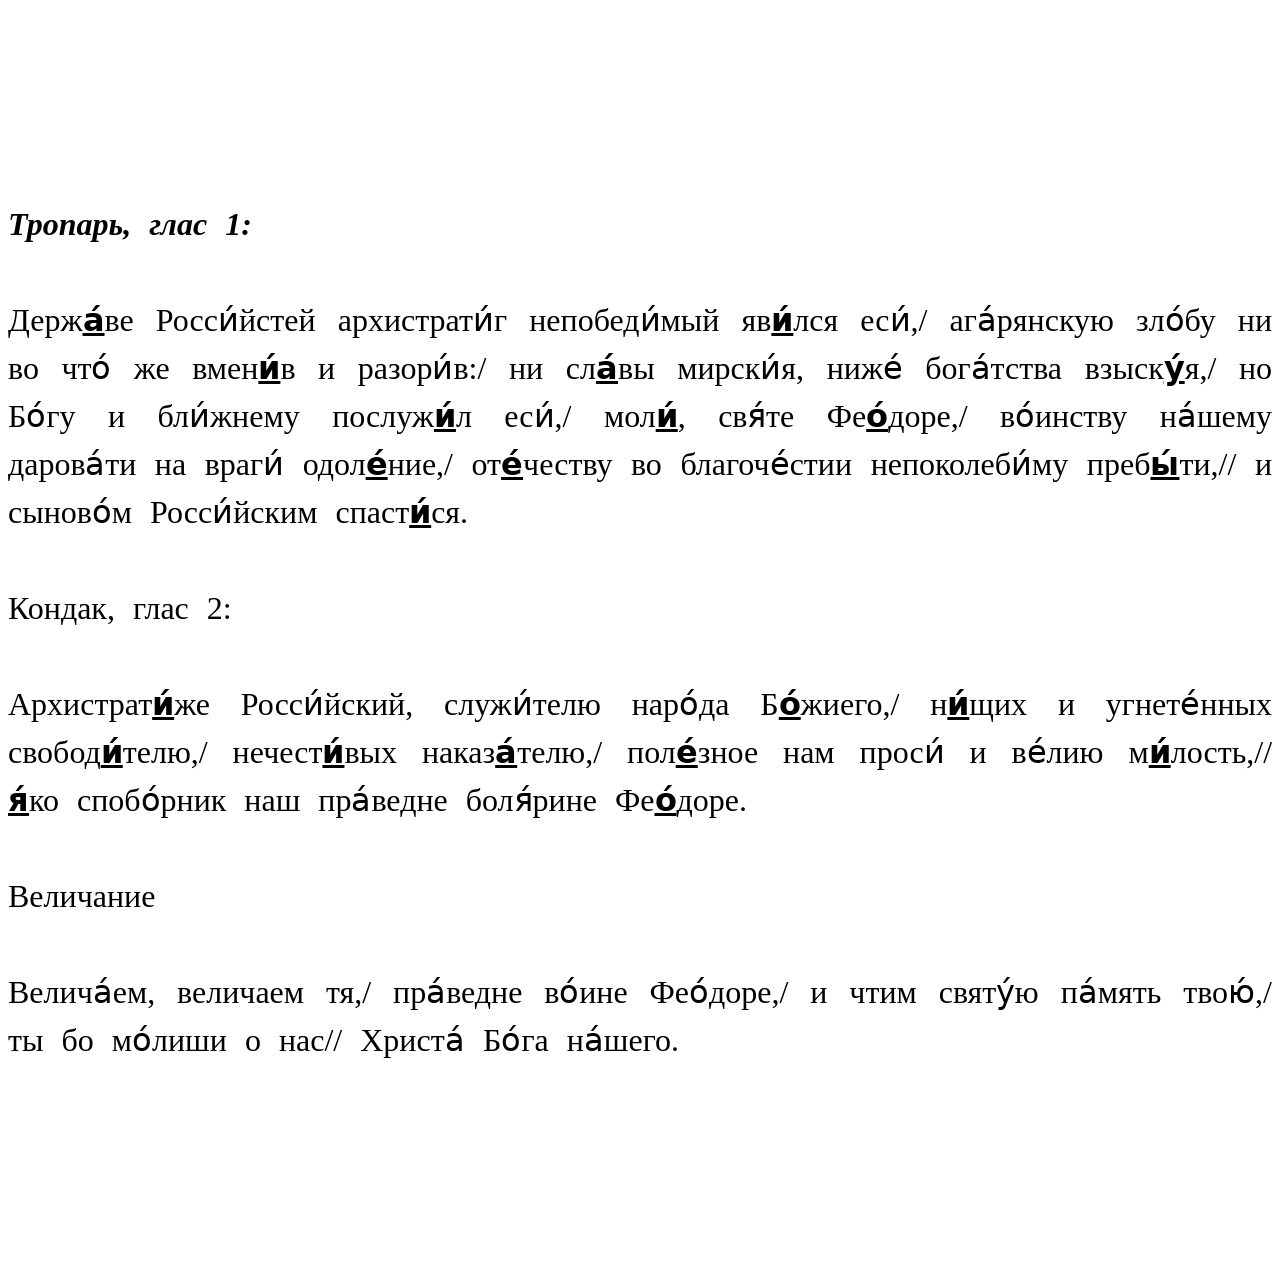
<file: feod.html>
<!DOCTYPE html>
<html>
 <meta charset="UTF-8">
  <head>
    <title>14/10</title>
  </head>
  <body>
    <div style="font-size:32px; line-height:48px; word-spacing:10px; text-align:justify">
<br><br><br><br>
<b><i>Тропарь, глас 1:</i></b>
<br><br>
Держ<b><u>а́</u></b>ве Росси́йстей архистрати́г непобеди́мый яв<b><u>и́</u></b>лся еси́,/ ага́рянскую зло́бу ни во что́ же вмен<b><u>и́</u></b>в и разори́в:/ ни сл<b><u>а́</u></b>вы мирски́я, ниже́ бога́тства взыск<b><u>у́</u></b>я,/ но Бо́гу и бли́жнему послуж<b><u>и́</u></b>л еси́,/ мол<b><u>и́</u></b>, свя́те Фе<b><u>о́</u></b>доре,/ во́инству на́шему дарова́ти на враги́ одол<b><u>е́</u></b>ние,/ от<b><u>е́</u></b>честву во благоче́стии непоколеби́му преб<b><u>ы́</u></b>ти,// и сыново́м Росси́йским спаст<b><u>и́</u></b>ся.
<br><br>
Кондак, глас 2:
<br><br>
Архистрат<b><u>и́</u></b>же Росси́йский, служи́телю наро́да Б<b><u>о́</u></b>жиего,/ н<b><u>и́</u></b>щих и угнете́нных свобод<b><u>и́</u></b>телю,/ нечест<b><u>и́</u></b>вых наказ<b><u>а́</u></b>телю,/ пол<b><u>е́</u></b>зное нам проси́ и ве́лию м<b><u>и́</u></b>лость,// <b><u>я́</u></b>ко спобо́рник наш пра́ведне боля́рине Фе<b><u>о́</u></b>доре.
<br><br>
Величание
<br><br>
Велича́ем, величаем тя,/ пра́ведне во́ине Фео́доре,/ и чтим святу́ю па́мять твою́,/ ты бо мо́лиши о нас// Христа́ Бо́га на́шего. 
<br><br><br><br>
<br>
</div>
</body>
</html>
</file>
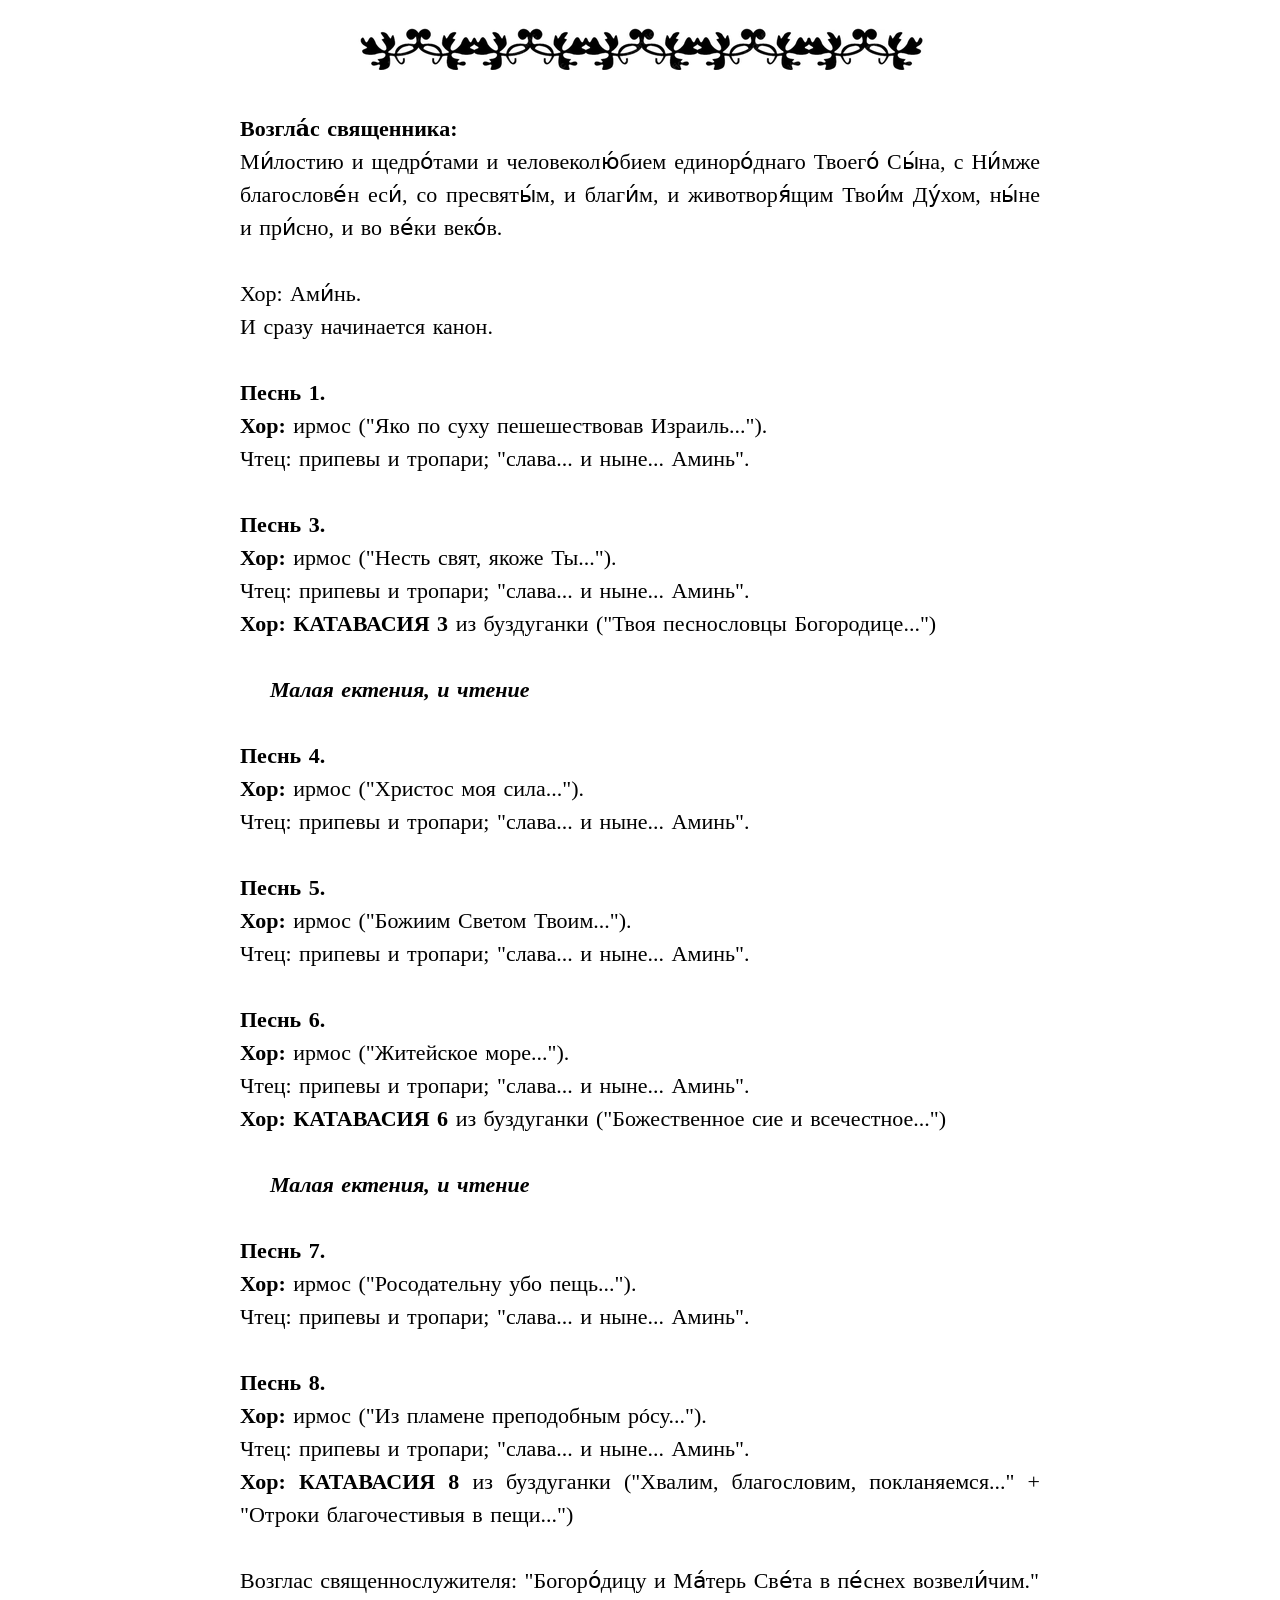
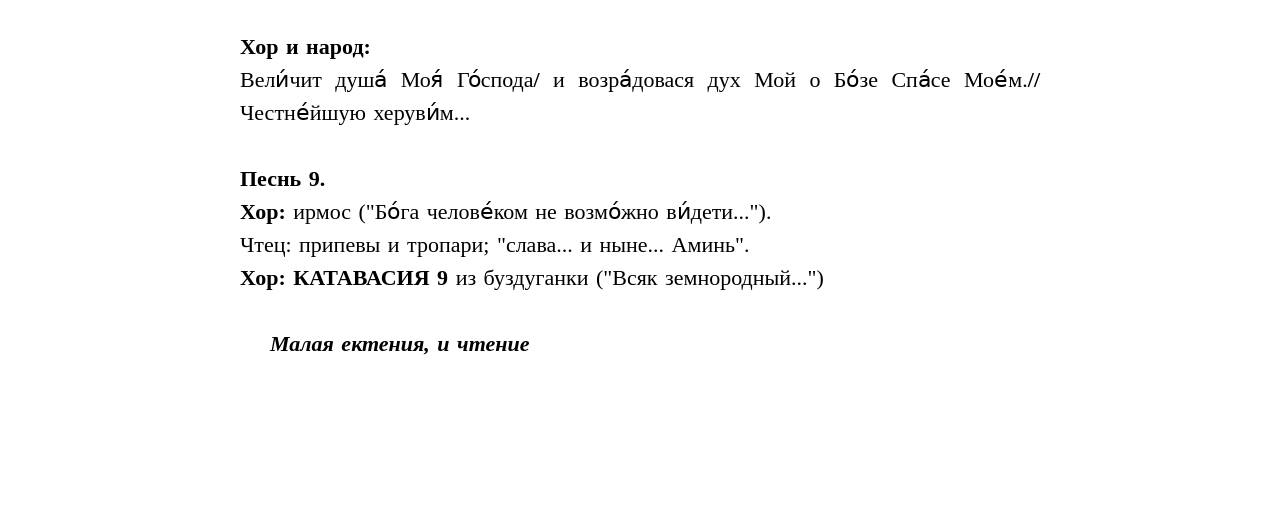
<file: kanon.html>
<!DOCTYPE html>
<html lang="ru">
<head>
    <meta charset="UTF-8">
    <meta name="viewport" content="width=device-width, initial-scale=1.0">
    <title>KANON</title>
<link rel="stylesheet" href="style-little.css">
</head>
<body>
    <center><img src='pattern.PNG' /></center>
<div class="chant-text">
<b>Возгла́с священника:</b>
Ми́лостию и щедро́тами и человеколю́бием единоро́днаго Твоего́ Сы́на, с Ни́мже благослове́н еси́, со пресвяты́м, и благи́м, и животворя́щим Твои́м Ду́хом, ны́не и при́сно, и во ве́ки веко́в.

Хор: Ами́нь.
И сразу начинается канон.

<b>Песнь 1.</b>
<b>Хор:</b> ирмос ("Яко по суху пешешествовав Израиль...").
Чтец: припевы и тропари; "слава... и ныне... Аминь".

<b>Песнь 3.</b>
<b>Хор:</b> ирмос ("Несть свят, якоже Ты...").
Чтец: припевы и тропари; "слава... и ныне... Аминь".
<b>Хор: КАТАВАСИЯ 3</b> из буздуганки ("Твоя песнословцы Богородице...")

    <b><i>Малая ектения, и чтение</i></b>

<b>Песнь 4.</b>
<b>Хор:</b> ирмос ("Христос моя сила...").
Чтец: припевы и тропари; "слава... и ныне... Аминь".

<b>Песнь 5.</b>
<b>Хор:</b> ирмос ("Божиим Светом Твоим...").
Чтец: припевы и тропари; "слава... и ныне... Аминь".

<b>Песнь 6.</b>
<b>Хор:</b> ирмос ("Житейское море...").
Чтец: припевы и тропари; "слава... и ныне... Аминь".
<b>Хор: КАТАВАСИЯ 6</b> из буздуганки ("Божественное сие и всечестное...")

    <b><i>Малая ектения, и чтение</i></b>

<b>Песнь 7.</b>
<b>Хор:</b> ирмос ("Росодательну убо пещь...").
Чтец: припевы и тропари; "слава... и ныне... Аминь".

<b>Песнь 8.</b>
<b>Хор:</b> ирмос ("Из пламене преподобным рóсу...").
Чтец: припевы и тропари; "слава... и ныне... Аминь".
<b>Хор: КАТАВАСИЯ 8</b> из буздуганки ("Хвалим, благословим, покланяемся..." + "Отроки благочестивыя в пещи...")

Возглас священнослужителя: "Богоро́дицу и Ма́терь Све́та в пе́снех возвели́чим."

<b>Хор и народ:</b>
Вели́чит душа́ Моя́ Го́спода<b>/</b> и возра́довася дух Мой о Бо́зе Спа́се Мое́м.<b>//</b> Честне́йшую херуви́м...

<b>Песнь 9.</b>
<b>Хор:</b> ирмос ("Бо́га челове́ком не возмо́жно ви́дети...").
Чтец: припевы и тропари; "слава... и ныне... Аминь".
<b>Хор: КАТАВАСИЯ 9</b> из буздуганки ("Всяк земнородный...")

    <b><i>Малая ектения, и чтение</i></b>



    
</div>
</body>
</html>
</file>
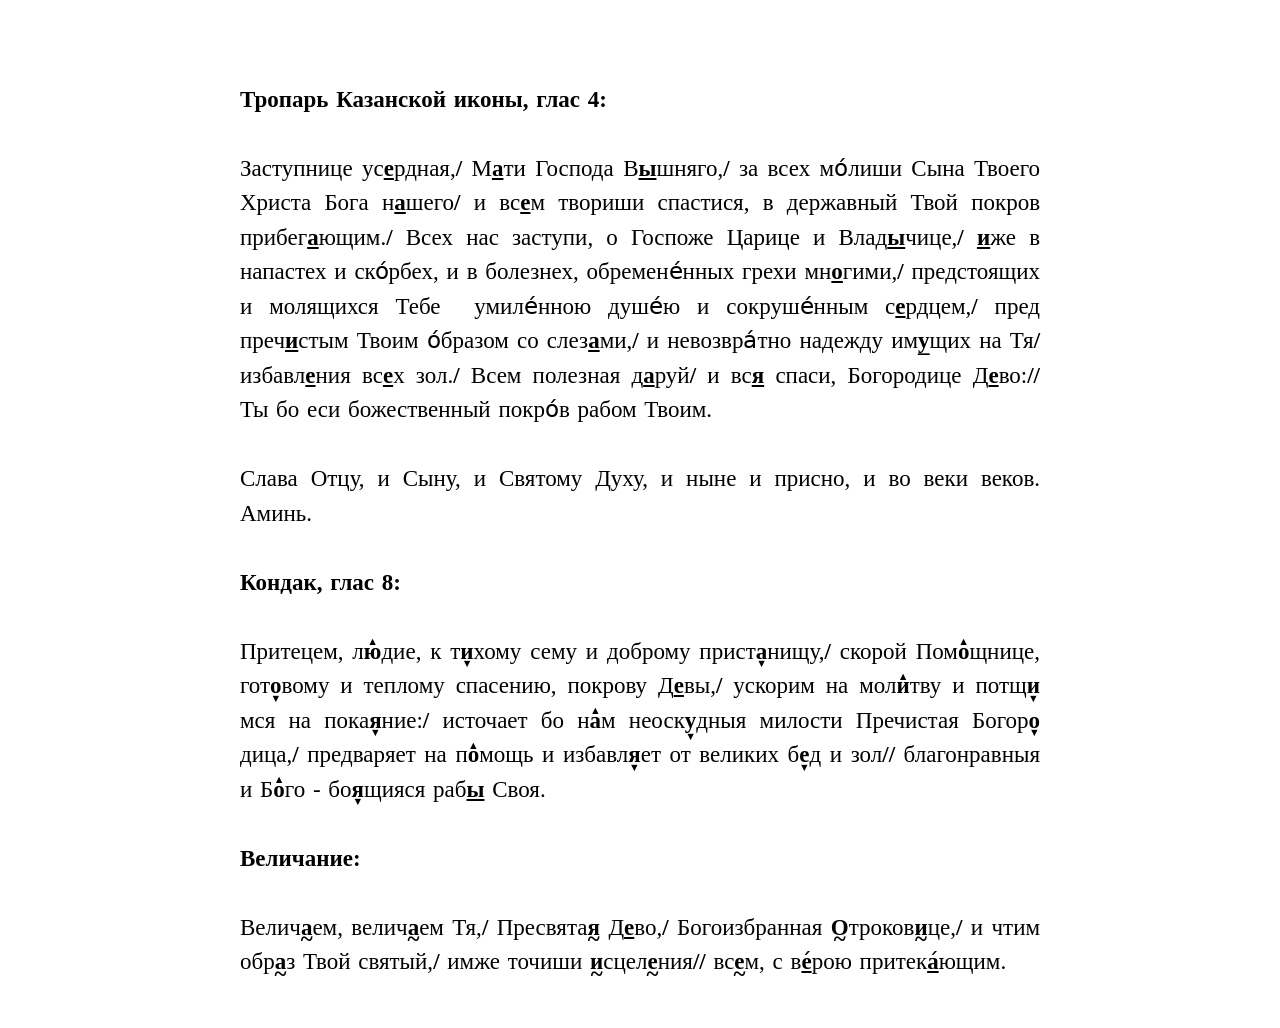
<file: kazan.html>
<!DOCTYPE html>
<html lang="ru">
<head>
    <meta charset="UTF-8">
    <meta name="viewport" content="width=device-width, initial-scale=1.0">
    <title>kazan</title>
<link rel="stylesheet" href="style.css">
</head>
<body>
<div class="chant-text">
<b>Тропарь Казанской иконы, глас 4:</b>

Заступнице ус<b><u>е</u></b>рдная,<b>/</b> М<b><u>а</u></b>ти Господа В<b><u>ы</u></b>шняго,<b>/</b> за всех мо́лиши Сына Твоего Христа Бога н<b><u>а</u></b>шего<b>/</b> и вс<b><u>е</u></b>м твориши спастися, в державный Твой покров прибег<b><u>а</u></b>ющим.<b>/</b> Всех нас заступи, о Госпоже Царице и Влад<b><u>ы</u></b>чице,<b>/</b> <b><u>и</u></b>же в напастех и ско́рбех, и в болезнех, обремене́нных грехи мн<b><u>о</u></b>гими,<b>/</b> предстоящих и молящихся Тебе  умиле́нною душе́ю и сокруше́нным с<b><u>е</u></b>рдцем,<b>/</b> пред преч<b><u>и</u></b>стым Твоим о́бразом со слез<b><u>а</u></b>ми,<b>/</b> и невозвра́тно надежду им<b><span class="uu">у</span></b>щих на Тя<b>/</b> избавл<b><u>е</u></b>ния вс<b><u>е</u></b>х зол.<b>/</b> Всем полезная д<b><u>а</u></b>руй<b>/</b> и вс<b><u>я</u></b> спаси, Богородице Д<b><u>е</u></b>во:<b>//</b> Ты бо еси божественный покро́в рабом Твоим.

Слава Отцу, и Сыну, и Святому Духу, и ныне и присно, и во веки веков. Аминь.

<b>Кондак, глас 8:</b>

Притецем, л<b><span class="glas8up">ю</span></b>дие, к т<b><span class="glas8down">и</span></b>хому сему и доброму прист<b><span class="glas8down">а</span></b>нищу,<b>/</b> скорой Пом<b><span class="glas8up">о</span></b>щнице, гот<b><span class="glas8down">о</span></b>вому и теплому спасению, покрову Д<b><u>е</u></b>вы,<b>/</b> ускорим на мол<b><span class="glas8up">и</span></b>тву и потщ<b><span class="glas8down">и</span></b>мся на пока<b><span class="glas8down">я</span></b>ние:<b>/</b> источает бо н<b><span class="glas8up">а</span></b>м неоск<b><span class="glas8downu">у</span></b>дныя милости Пречистая Богор<b><span class="glas8down">о</span></b>дица,<b>/</b> предваряет на п<b><span class="glas8up">о</span></b>мощь и избавл<b><span class="glas8down">я</span></b>ет от великих б<b><span class="glas8down">е</span></b>д и зол<b>//</b> благонравныя и Б<b><span class="glas8up">о</span></b>го - бо<b><span class="glas8down">я</span></b>щияся раб<b><u>ы</u></b> Своя.

<b>Величание:</b>

Велич<b><span class="sing-wavy">а</span></b>ем, велич<b><span class="sing-wavy">а</span></b>ем Тя,<b>/</b> Пресвята<b><span class="sing-wavy">я</span></b> Д<b><u>е</u></b>во,<b>/</b> Богоизбранная <b><span class="sing-wavy">О</span></b>троков<b><span class="sing-wavy">и</span></b>це,<b>/</b> и чтим обр<b><span class="sing-wavy">а</span></b>з Твой святый,<b>/</b> имже точиши <b><span class="sing-wavy">и</span></b>сцел<b><span class="sing-wavy">е</span></b>ния<b>//</b> вс<b><span class="sing-wavy">е</span></b>м, с в<b><u>е</u></b>́рою притек<b><u>а</u></b>́ющим.</div>
</body>
</html>
</file>
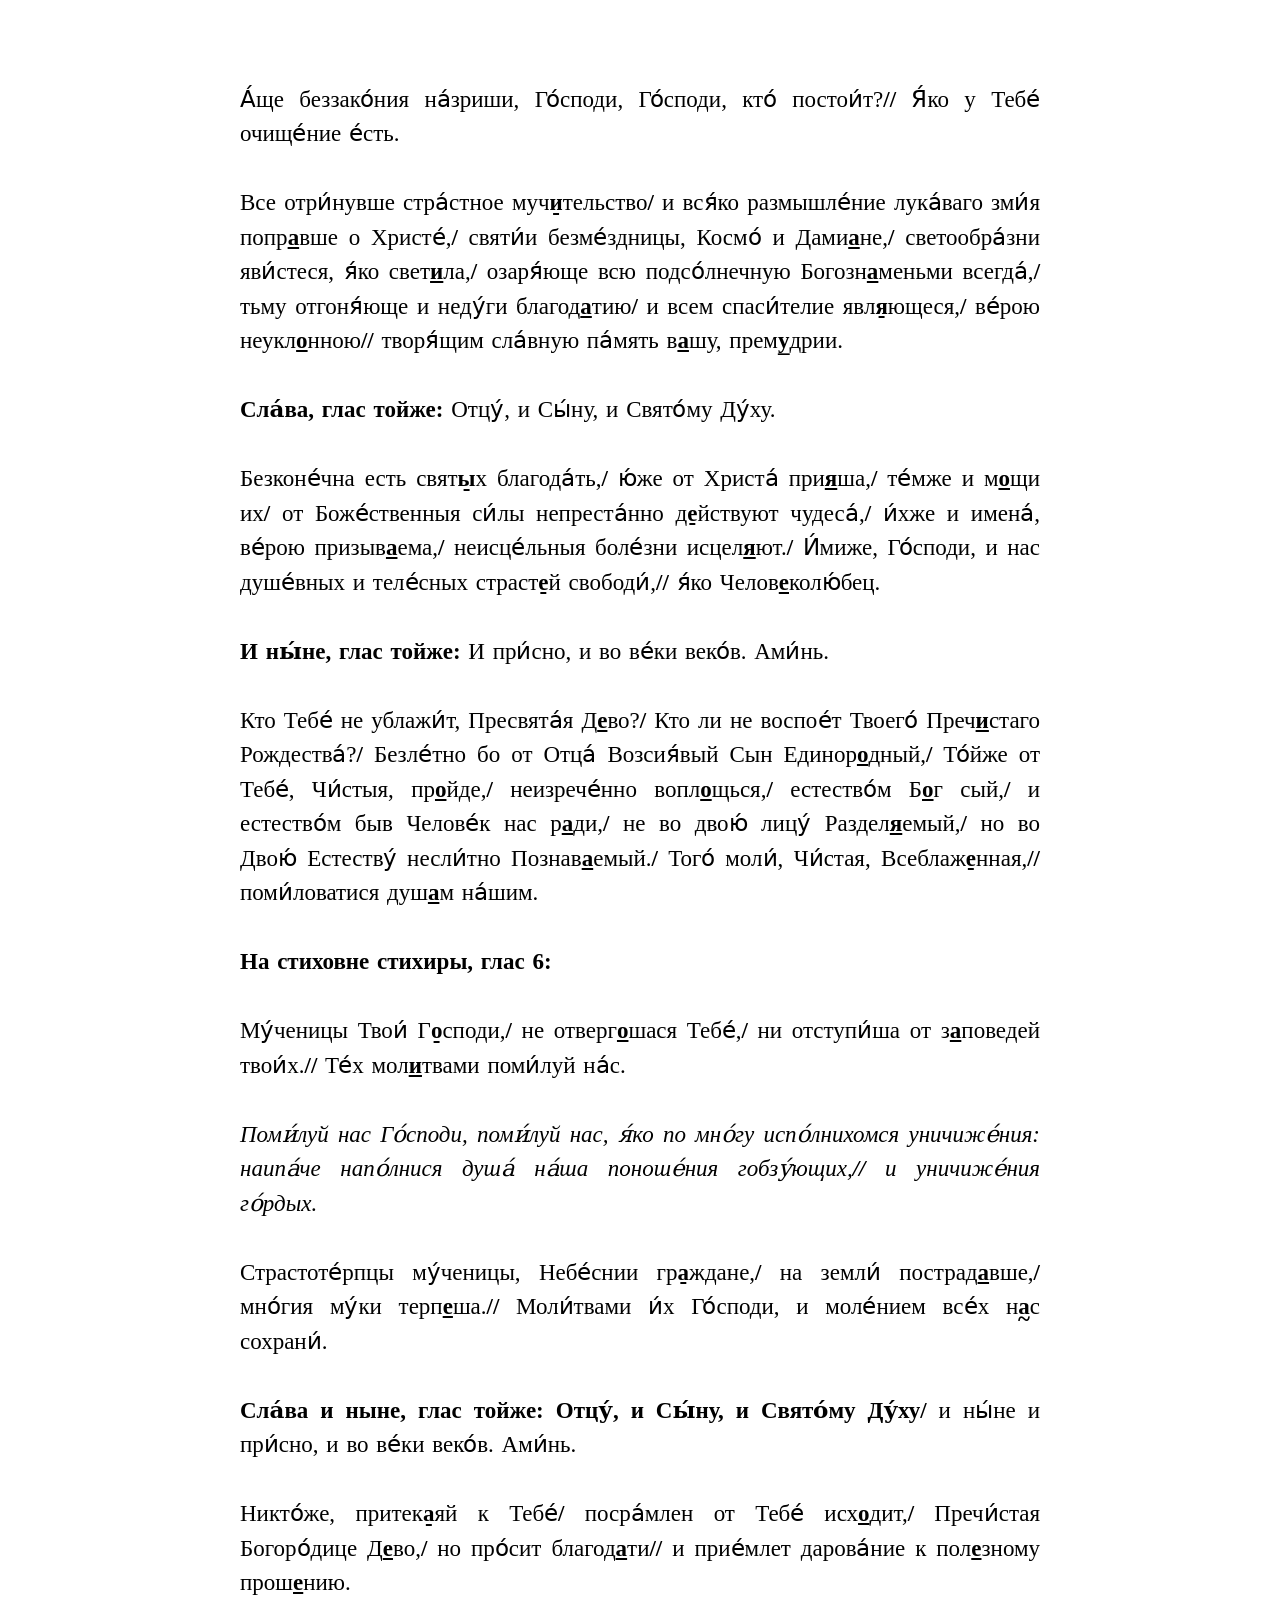
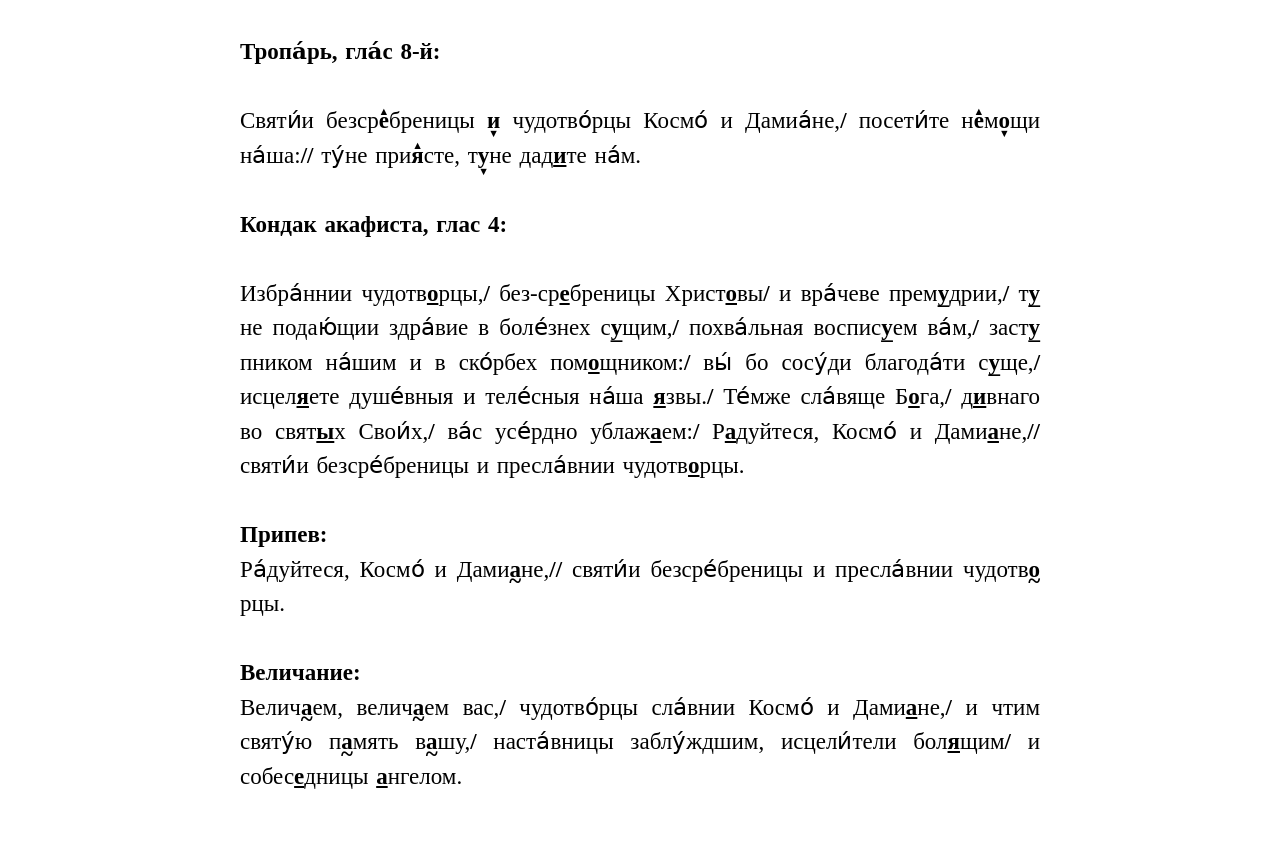
<file: kd.html>
<!DOCTYPE html>
<html lang="ru">
<head>
    <meta charset="UTF-8">
    <meta name="viewport" content="width=device-width, initial-scale=1.0">
    <title>KD</title>
<link rel="stylesheet" href="style.css">
</head>
<body>
<div class="chant-text">
А́ще беззако́ния на́зриши, Го́споди, Го́споди, кто́ постои́т?<b>//</b> Я́ко у Тебе́ очище́ние е́сть.

Все отри́нувше стра́стное муч<b><span class="gl6">и</span></b>тельство<b>/</b> и вся́ко размышле́ние лука́ваго зми́я попр<b><u>а</u></b>вше о Христе́,<b>/</b> святи́и безме́здницы, Космо́ и Дами<b><u>а</u></b>не,<b>/</b> светообра́зни яви́стеся, я́ко свет<b><u>и</u></b>ла,<b>/</b> озаря́юще всю подсо́лнечную Богозн<b><u>а</u></b>меньми всегда́,<b>/</b> тьму отгоня́юще и неду́ги благод<b><u>а</u></b>тию<b>/</b> и всем спаси́телие явл<b><span class="gl6">я</span></b>ющеся,<b>/</b> ве́рою неукл<b><u>о</u></b>нною<b>//</b> творя́щим сла́вную па́мять в<b><u>а</u></b>шу, прем<b><span class="uu">у</span></b>дрии.

<b>Сла́ва, глас тойже:</b> Отцу́, и Сы́ну, и Свято́му Ду́ху.

Безконе́чна есть свят<b><span class="gl6">ы</span></b>х благода́ть,<b>/</b> ю́же от Христа́ при<b><u>я</u></b>ша,<b>/</b> те́мже и м<b><u>о</u></b>щи их<b>/</b> от Боже́ственныя си́лы непреста́нно д<b><span class="gl6">е</span></b>йствуют чудеса́,<b>/</b> и́хже и имена́, ве́рою призыв<b><u>а</u></b>ема,<b>/</b> неисце́льныя боле́зни исцел<b><u>я</u></b>ют.<b>/</b> И́миже, Го́споди, и нас душе́вных и теле́сных страст<b><span class="gl6">е</span></b>й свободи́,<b>//</b> я́ко Челов<b><u>е</u></b>колю́бец.

<b>И ны́не, глас тойже:</b> И при́сно, и во ве́ки веко́в. Ами́нь.

Кто Тебе́ не ублажи́т, Пресвята́я Д<b><u>е</u></b>во?<b>/</b> Кто ли не воспое́т Твоего́ Преч<b><u>и</u></b>стаго Рождества́?<b>/</b> Безле́тно бо от Отца́ Возсия́вый Сын Единор<b><u>о</u></b>дный,<b>/</b> То́йже от Тебе́, Чи́стыя, пр<b><u>о</u></b>йде,<b>/</b> неизрече́нно вопл<b><u>о</u></b>щься,<b>/</b> естество́м Б<b><u>о</u></b>г сый,<b>/</b> и естество́м быв Челове́к нас р<b><u>а</u></b>ди,<b>/</b> не во двою́ лицу́ Раздел<b><u>я</u></b>емый,<b>/</b> но во Двою́ Естеству́ несли́тно Познав<b><u>а</u></b>емый.<b>/</b> Того́ моли́, Чи́стая, Всеблаж<b><span class="gl6">е</span></b>нная,<b>//</b> поми́ловатися душ<b><u>а</u></b>м на́шим.

<b>На стиховне стихиры, глас 6:</b>

Му́ченицы Твои́ Г<b><span class="gl6">о</span></b>споди,<b>/</b> не отверг<b><u>о</u></b>шася Тебе́,<b>/</b> ни отступи́ша от з<b><u>а</u></b>поведей твои́х.<b>//</b> Те́х мол<b><u>и</u></b>твами поми́луй на́с.

<i>Поми́луй нас Го́споди, поми́луй нас, я́ко по мно́гу испо́лнихомся уничиже́ния: наипа́че напо́лнися душа́ на́ша поноше́ния гобзу́ющих,<b>//</b> и уничиже́ния го́рдых.</i>

Страстоте́рпцы му́ченицы, Небе́снии гр<b><span class="gl6">а</span></b>ждане,<b>/</b> на земли́ пострад<b><u>а</u></b>вше,<b>/</b> мно́гия му́ки терп<b><u>е</u></b>ша.<b>//</b> Моли́твами и́х Го́споди, и моле́нием все́х н<b><span class="sing-wavy">а</span></b>с сохрани́.

<b>Сла́ва и ныне, глас тойже: Отцу́, и Сы́ну, и Свято́му Ду́ху</b><b>/</b> и ны́не и при́сно, и во ве́ки веко́в. Ами́нь.

Никто́же, притек<b><span class="gl6">а</span></b>яй к Тебе́<b>/</b> посра́млен от Тебе́ исх<b><u>о</u></b>дит,<b>/</b> Пречи́стая Богоро́дице Д<b><u>е</u></b>во,<b>/</b> но про́сит благод<b><u>а</u></b>ти<b>//</b> и прие́млет дарова́ние к пол<b><u>е</u></b>зному прош<b><u>е</u></b>нию.

<b>Тропа́рь, гла́с 8‑й:</b>

Святи́и безср<b><span class="glas8up">е</span></b>бреницы <b><span class="glas8down">и</span></b> чудотво́рцы Космо́ и Дамиа́не,<b>/</b> посети́те н<b><span class="glas8up">е</span></b>м<b><span class="glas8down">о</span></b>щи на́ша:<b>//</b> ту́не при<b><span class="glas8up">я</span></b>сте, т<b><span class="glas8downu">у</span></b>не дад<b><u>и</u></b>те на́м.

<b>Кондак акафиста, глас 4:</b>

Избра́ннии чудотв<b><u>о</u></b>рцы,<b>/</b> без-ср<b><u>е</u></b>бреницы Христ<b><u>о</u></b>вы<b>/</b> и вра́чеве прем<b><span class="uu">у</span></b>дрии,<b>/</b> т<b><span class="uu">у</span></b>не подаю́щии здра́вие в боле́знех с<b><span class="uu">у</span></b>щим,<b>/</b> похва́льная воспис<b><span class="uu">у</span></b>ем ва́м,<b>/</b> заст<b><span class="uu">у</span></b>пником на́шим и в ско́рбех пом<b><u>о</u></b>щником:<b>/</b> вы́ бо сосу́ди благода́ти с<b><span class="uu">у</span></b>ще,<b>/</b> исцел<b><u>я</u></b>ете душе́вныя и теле́сныя на́ша <b><u>я</u></b>звы.<b>/</b> Те́мже сла́вяще Б<b><u>о</u></b>га,<b>/</b> д<b><u>и</u></b>внаго во свят<b><u>ы</u></b>х Свои́х,<b>/</b> ва́с усе́рдно ублаж<b><u>а</u></b>ем:<b>/</b> Р<b><u>а</u></b>дуйтеся, Космо́ и Дами<b><u>а</u></b>не,<b>//</b> святи́и безсре́бреницы и пресла́внии чудотв<b><u>о</u></b>рцы.

<b>Припев:</b>
Ра́дуйтеся, Космо́ и Дами<b><span class="sing-wavy">а</span></b>не,<b>//</b> святи́и безсре́бреницы и пресла́внии чудотв<b><span class="sing-wavy">о</span></b>рцы.

<b>Величание:</b>
Велич<b><span class="sing-wavy">а</span></b>ем, велич<b><span class="sing-wavy">а</span></b>ем вас,<b>/</b> чудотво́рцы сла́внии Космо́ и Дами<b><u>а</u></b>не,<b>/</b> и чтим святу́ю п<b><span class="sing-wavy">а</span></b>мять в<b><span class="sing-wavy">а</span></b>шу,<b>/</b> наста́вницы заблу́ждшим, исцели́тели бол<b><u>я</u></b>щим<b>/</b> и собес<b><u>е</u></b>дницы <b><u>а</u></b>нгелом.</div>
</body>
</html>
</file>
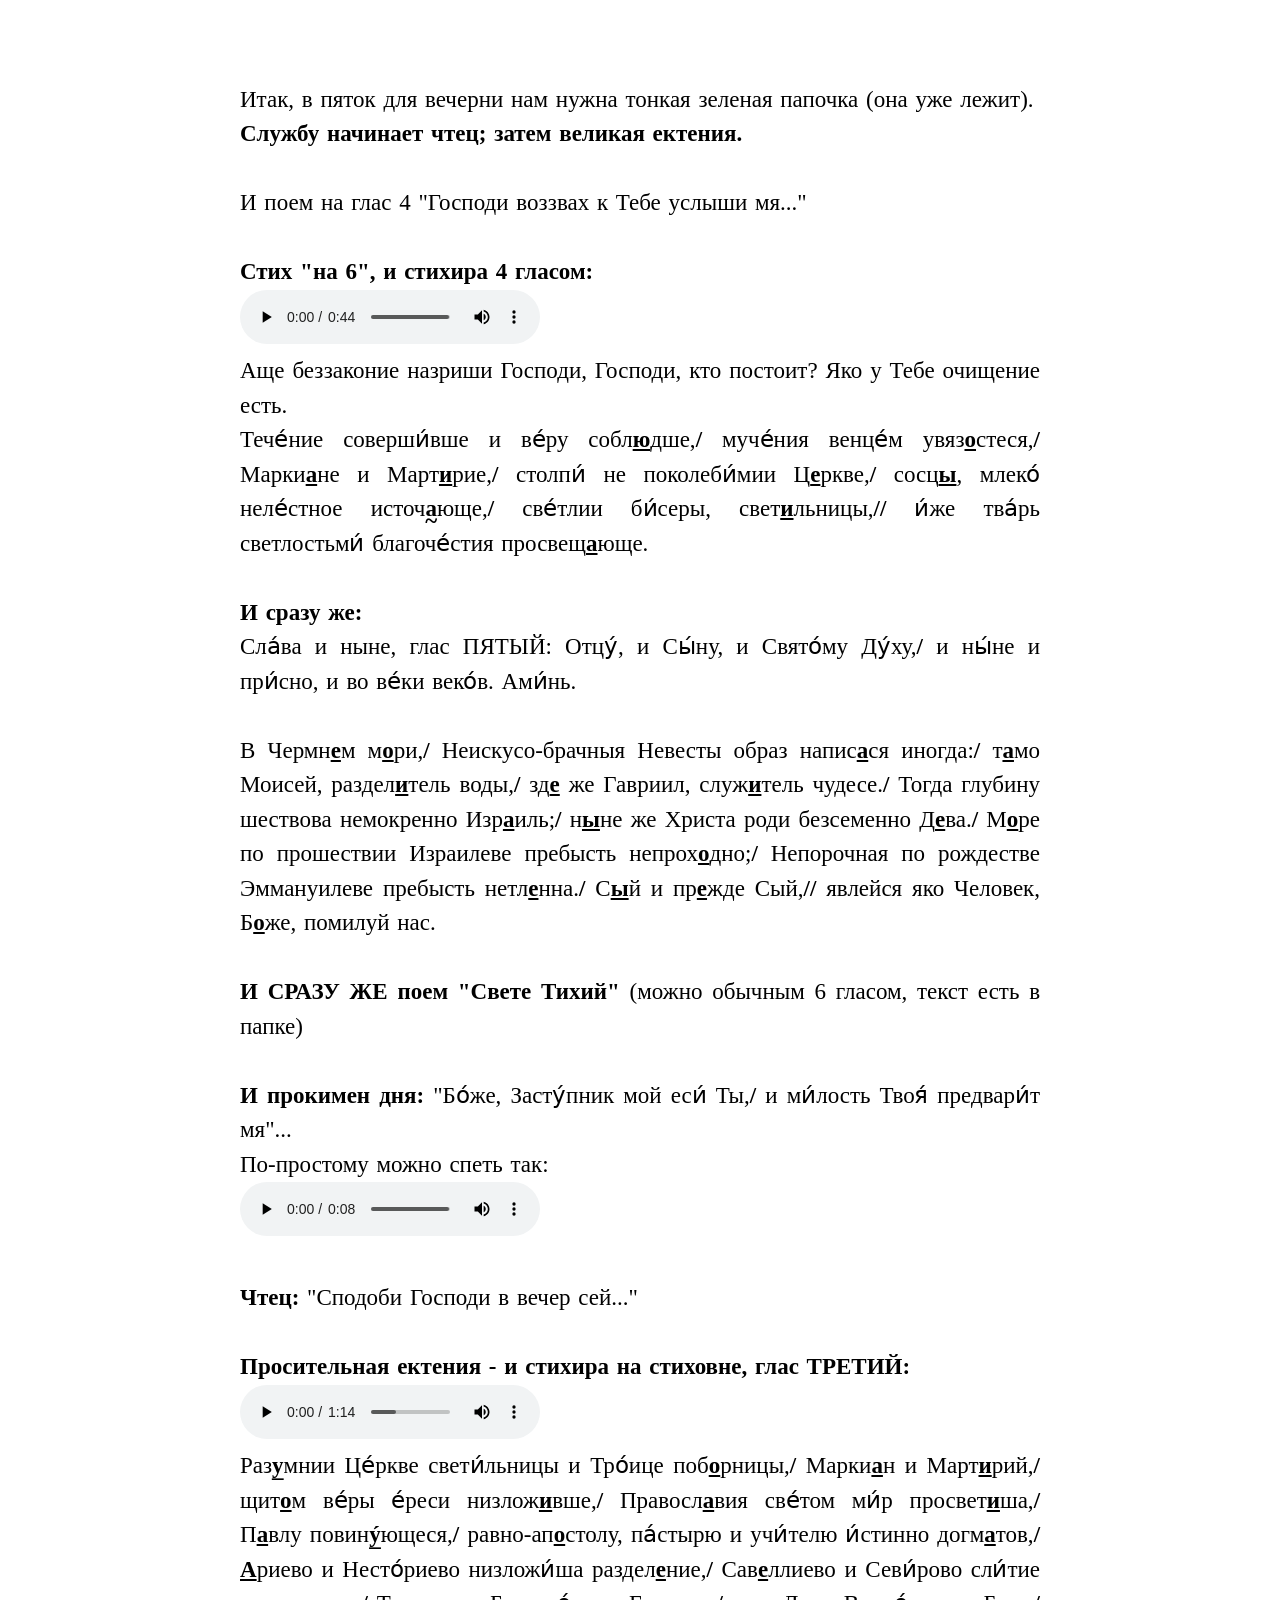
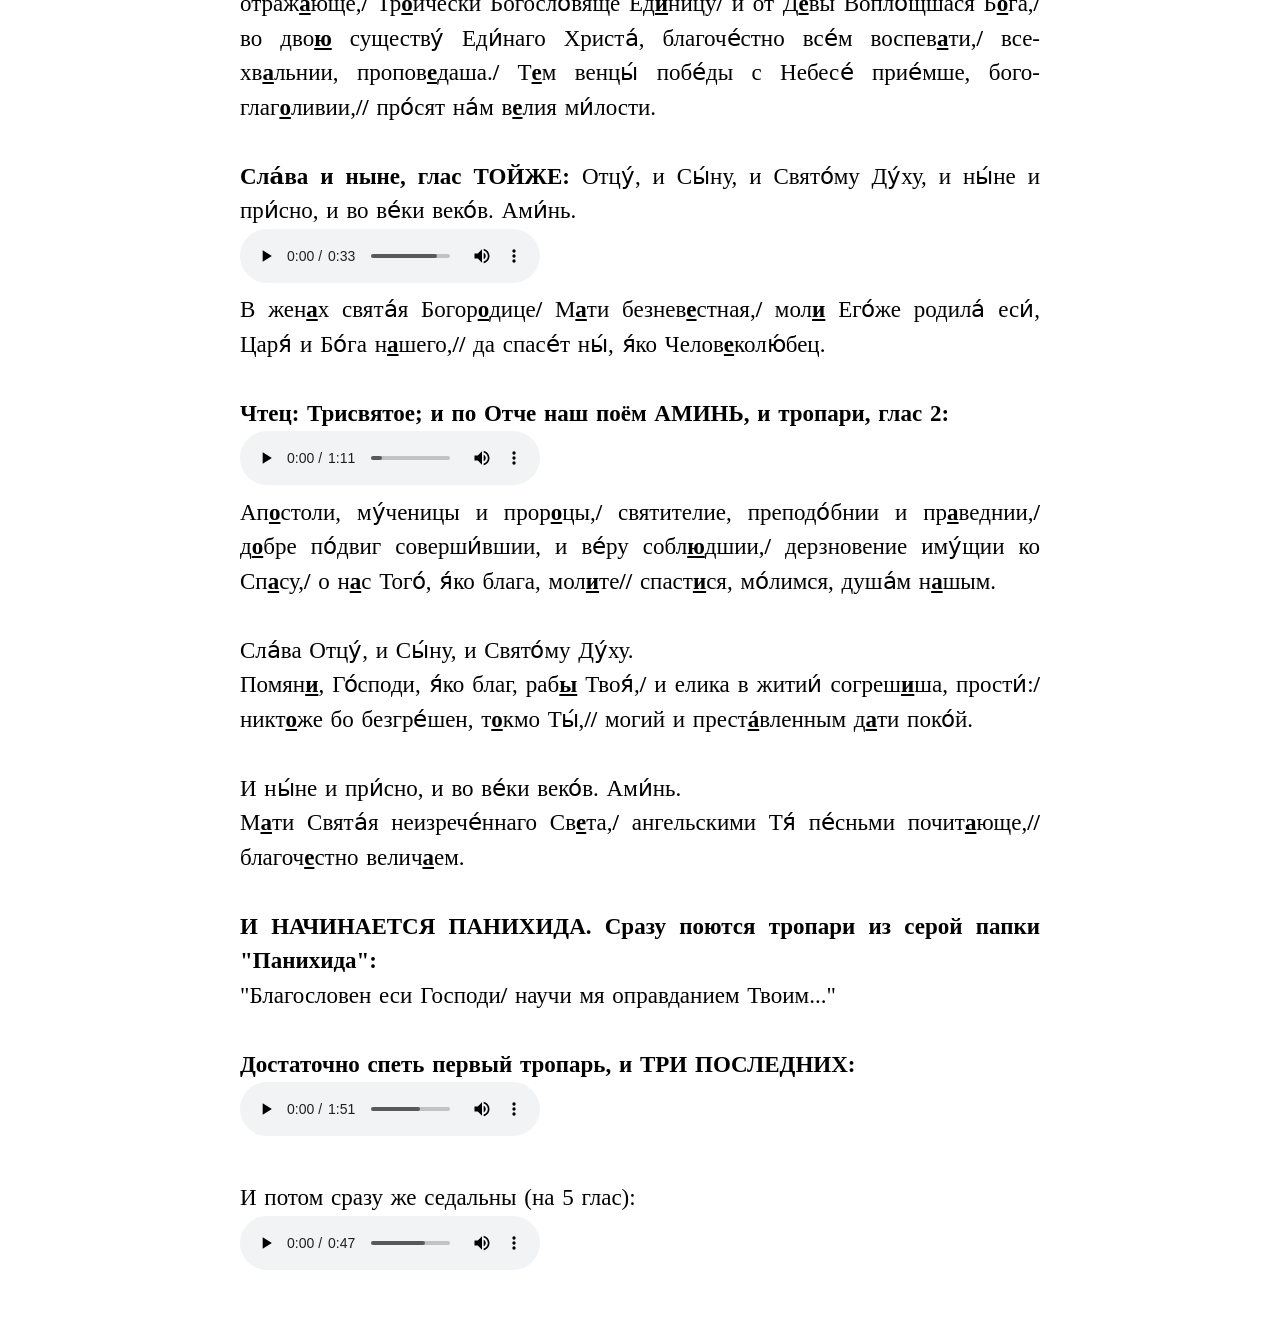
<file: sub.html>
<!DOCTYPE html>
<html lang="ru">
<head>
    <meta charset="UTF-8">
    <meta name="viewport" content="width=device-width, initial-scale=1.0">
    <title>rod.subbota</title>
<link rel="stylesheet" href="style.css">
</head>
<body>
<div class="chant-text">
Итак, в пяток для вечерни нам нужна тонкая зеленая папочка (она уже лежит).
<b>Службу начинает чтец; затем великая ектения.</b>

И поем на глас 4 "Господи воззвах к Тебе услыши мя..."

<b>Стих "на 6", и стихира 4 гласом:</b>
<audio controls>
<source src="mp3/g.v.MP3" type="audio/mpeg">
Ваш браузер не поддерживает встроенное аудио.
</audio>
Аще беззаконие назриши Господи, Господи, кто постоит? Яко у Тебе очищение есть.
Тече́ние соверши́вше и ве́ру собл<b><u>ю</u></b>дше,<b>/</b> муче́ния венце́м увяз<b><u>о</u></b>стеся,<b>/</b> Марки<b><u>а</u></b>не и Март<b><u>и</u></b>рие,<b>/</b> столпи́ не поколеби́мии Ц<b><u>е</u></b>ркве,<b>/</b> сосц<b><u>ы</u></b>, млеко́ неле́стное источ<b><span class="sing-wavy">а</span></b>юще,<b>/</b> све́тлии би́серы, свет<b><u>и</u></b>льницы,<b>//</b> и́же тва́рь светлостьми́ благоче́стия просвещ<b><u>а</u></b>юще.

<b>И сразу же:</b>
Сла́ва и ныне, глас ПЯТЫЙ: Отцу́, и Сы́ну, и Свято́му Ду́ху,<b>/</b> и ны́не и при́сно, и во ве́ки веко́в. Ами́нь.

В Чермн<b><u>е</u></b>м м<b><u>о</u></b>ри,<b>/</b> Неискусо-брачныя Невесты образ напис<b><u>а</u></b>ся иногда:<b>/</b> т<b><u>а</u></b>мо Моисей, раздел<b><u>и</u></b>тель воды,<b>/</b> зд<b><u>е</u></b> же Гавриил, служ<b><u>и</u></b>тель чудесе.<b>/</b> Тогда глубину шествова немокренно Изр<b><u>а</u></b>иль;<b>/</b> н<b><u>ы</u></b>не же Христа роди безсеменно Д<b><u>е</u></b>ва.<b>/</b> М<b><u>о</u></b>ре по прошествии Израилеве пребысть непрох<b><u>о</u></b>дно;<b>/</b> Непорочная по рождестве Эммануилеве пребысть нетл<b><u>е</u></b>нна.<b>/</b> С<b><u>ы</u></b>й и пр<b><u>е</u></b>жде Сый,<b>//</b> явлейся яко Человек, Б<b><u>о</u></b>же, помилуй нас.

<b>И СРАЗУ ЖЕ поем "Свете Тихий"</b> (можно обычным 6 гласом, текст есть в папке)

<b>И прокимен дня:</b> "Бо́же, Засту́пник мой еси́ Ты,<b>/</b> и ми́лость Твоя́ предвари́т мя"...
По-простому можно спеть так:
<audio controls>
<source src="mp3/prokimen.MP3" type="audio/mpeg">
Ваш браузер не поддерживает встроенное аудио.
</audio>

<b>Чтец:</b> "Сподоби Господи в вечер сей..."

<b>Просительная ектения - и стихира на стиховне, глас ТРЕТИЙ:</b>
<audio controls>
<source src="mp3/stixovna.MP3" type="audio/mpeg">
Ваш браузер не поддерживает встроенное аудио.
</audio>
Раз<b><span class="uu">у</span></b>мнии Це́ркве свети́льницы и Тро́ице поб<b><u>о</u></b>рницы,<b>/</b> Марки<b><u>а</u></b>н и Март<b><u>и</u></b>рий,<b>/</b> щит<b><u>о</u></b>м ве́ры е́реси низлож<b><u>и</u></b>вше,<b>/</b> Правосл<b><u>а</u></b>вия све́том ми́р просвет<b><u>и</u></b>ша,<b>/</b> П<b><u>а</u></b>влу повин<b><span class="uu">ý</span></b>ющеся,<b>/</b> равно-ап<b><u>о</u></b>столу, па́стырю и учи́телю и́стинно догм<b><u>а</u></b>тов,<b>/</b> <b><u>А</u></b>риево и Несто́риево низложи́ша раздел<b><u>е</u></b>ние,<b>/</b> Сав<b><u>е</u></b>ллиево и Севи́рово сли́тие отраж<b><u>а</u></b>юще,<b>/</b> Тр<b><u>о</u></b>ически Богосло́вяще Ед<b><u>и</u></b>ницу<b>/</b> и от Д<b><u>е</u></b>вы Вопло́щшася Б<b><u>о</u></b>га,<b>/</b> во дво<b><u>ю</u></b> существу́ Еди́наго Христа́, благоче́стно все́м воспев<b><u>а</u></b>ти,<b>/</b> все-хв<b><u>а</u></b>льнии, пропов<b><u>е</u></b>даша.<b>/</b> Т<b><u>е</u></b>м венцы́ побе́ды с Небесе́ прие́мше, бого-глаг<b><u>о</u></b>ливии,<b>//</b> про́сят на́м в<b><u>е</u></b>лия ми́лости.

<b>Сла́ва и ныне, глас ТОЙЖЕ:</b> Отцу́, и Сы́ну, и Свято́му Ду́ху, и ны́не и при́сно, и во ве́ки веко́в. Ами́нь.
<audio controls>
<source src="mp3/i_nyne_stixovna.MP3" type="audio/mpeg">
Ваш браузер не поддерживает встроенное аудио.
</audio>
В жен<b><u>а</u></b>х свята́я Богор<b><u>о</u></b>дице<b>/</b> М<b><u>а</u></b>ти безнев<b><u>е</u></b>стная,<b>/</b> мол<b><u>и</u></b> Его́же родила́ еси́, Царя́ и Бо́га н<b><u>а</u></b>шего,<b>//</b> да спасе́т ны́, я́ко Челов<b><u>е</u></b>колю́бец.

<b>Чтец: Трисвятое; и по Отче наш поём АМИНЬ, и тропари, глас 2:</b>
<audio controls>
<source src="mp3/tropari_gl.2.MP3" type="audio/mpeg">
Ваш браузер не поддерживает встроенное аудио.
</audio>
Ап<b><u>о</u></b>столи, му́ченицы и прор<b><u>о</u></b>цы,<b>/</b> святителие, преподо́бнии и пр<b><u>а</u></b>веднии,<b>/</b> д<b><u>о</u></b>бре по́двиг соверши́вшии, и ве́ру собл<b><u>ю</u></b>дшии,<b>/</b> дерзновение иму́щии ко Сп<b><u>а</u></b>су,<b>/</b> о н<b><u>а</u></b>с Того́, я́ко блага, мол<b><u>и</u></b>те<b>//</b> спаст<b><u>и</u></b>ся, мо́лимся, душа́м н<b><u>а</u></b>шым.

Сла́ва Отцу́, и Сы́ну, и Свято́му Ду́ху.
Помян<b><u>и</u></b>, Го́споди, я́ко благ, раб<b><u>ы</u></b> Твоя́,<b>/</b> и елика в житии́ согреш<b><u>и</u></b>ша, прости́:<b>/</b> никт<b><u>о</u></b>же бо безгре́шен, т<b><u>о</u></b>кмо Ты́,<b>//</b> могий и прест<b><u>á</u></b>вленным д<b><u>а</u></b>ти поко́й.

И ны́не и при́сно, и во ве́ки веко́в. Ами́нь.
М<b><u>а</u></b>ти Свята́я неизрече́ннаго Св<b><u>е</u></b>та,<b>/</b> ангельскими Тя́ пе́сньми почит<b><u>а</u></b>юще,<b>//</b> благоч<b><u>е</u></b>стно велич<b><u>а</u></b>ем.
<!--
<b>Сугубая ектения. Затем ТАКОЙ ДИАЛОГ:</b>

Священник: "Премудрость!"
<b>Хор:</b> Благослови!

Священник: "Сый благословен..."
<b>Хор:</b> Аминь. Утверди Боже святую православную веру православных христиан<b>/</b> во век века.

Священник: "Пресвятая Богородице спаси нас!"
<b>Хор:</b> Честнейшую Херувим и славнейшую...

Священник: Слава Тебе Христе Боже, упование наше, слава Тебе!
<b>Хор:</b> Слава... и ныне... аминь. Господи помилуй, Господи помилуй, Господи помилуй. Благослови!

Священник: отпуст.
<b>Хор:</b> Великого господина и отца нашего... (текст есть в папочке в конце)

<b>И панихида.</b>
Великая ектения; и аллилуиа несколько раз, по очереди со священником:
<audio controls>
<source src="mp3/alliluia8.MP3" type="audio/mpeg">
Ваш браузер не поддерживает встроенное аудио.
</audio>

<b>И тропари, глас 8:</b>
<audio controls>
<source src="mp3/tropari_gl.8.MP3" type="audio/mpeg">
Ваш браузер не поддерживает встроенное аудио.
</audio>
Глубиною м<b><span class="glas8up">у</span></b>дрости ч<b><span class="glas8down">е</span></b>ловеколюбно вся стр<b><u>о</u></b>яй<b>/</b> и полезное вс<b><span class="glas8up">е</span></b>м п<b><span class="glas8down">о</span></b>дав<b><u>а</u></b>яй,<b>/</b> Едине Сод<b><span class="glas8up">е</span></b>телю, упок<b><span class="glas8down">о</span></b>й, Господи, души р<b><span class="glas8down">а</span></b>б Твоих,<b>/</b> на Тя бо упов<b><span class="glas8up">а</span></b>ние в<b><span class="glas8down">о</span></b>злож<b><u>и</u></b>ша,<b>//</b> Творца и Зижд<b><span class="glas8up">и</span></b>теля и Б<b><span class="glas8down">о</span></b>га н<b><u>а</u></b>шего.

Слава, и ныне:
Тебе и Ст<b><span class="glas8up">е</span></b>ну, <b><span class="glas8down">и</span></b> Пристанище <b><span class="glas8down">и</span></b>мамы,<b>/</b> и Молитвенницу бл<b><span class="glas8up">а</span></b>гопри<b><span class="glas8down">я</span></b>тну к Б<b><u>о</u></b>гу,<b>//</b> Егоже родил<b><span class="glas8up">а</span></b> еси, Богор<b><span class="glas8down">о</span></b>дице безневестная, верных спас<b><u>е</u></b>ние.
-->
<b>И НАЧИНАЕТСЯ ПАНИХИДА. Сразу поются тропари из серой папки "Панихида":</b>
"Благословен еси Господи<b>/</b> научи мя оправданием Твоим..."
    
<b>Достаточно спеть первый тропарь, и ТРИ ПОСЛЕДНИХ:</b>
<audio controls>
<source src="mp3/tropari_po_neporoc.MP3" type="audio/mpeg">
Ваш браузер не поддерживает встроенное аудио.
</audio>

И потом сразу же седальны (на 5 глас):
<audio controls>
<source src="mp3/pokoi_spase.mp3" type="audio/mpeg">
Ваш браузер не поддерживает встроенное аудио.
</audio>
</div>
</body>
</html>
</file>
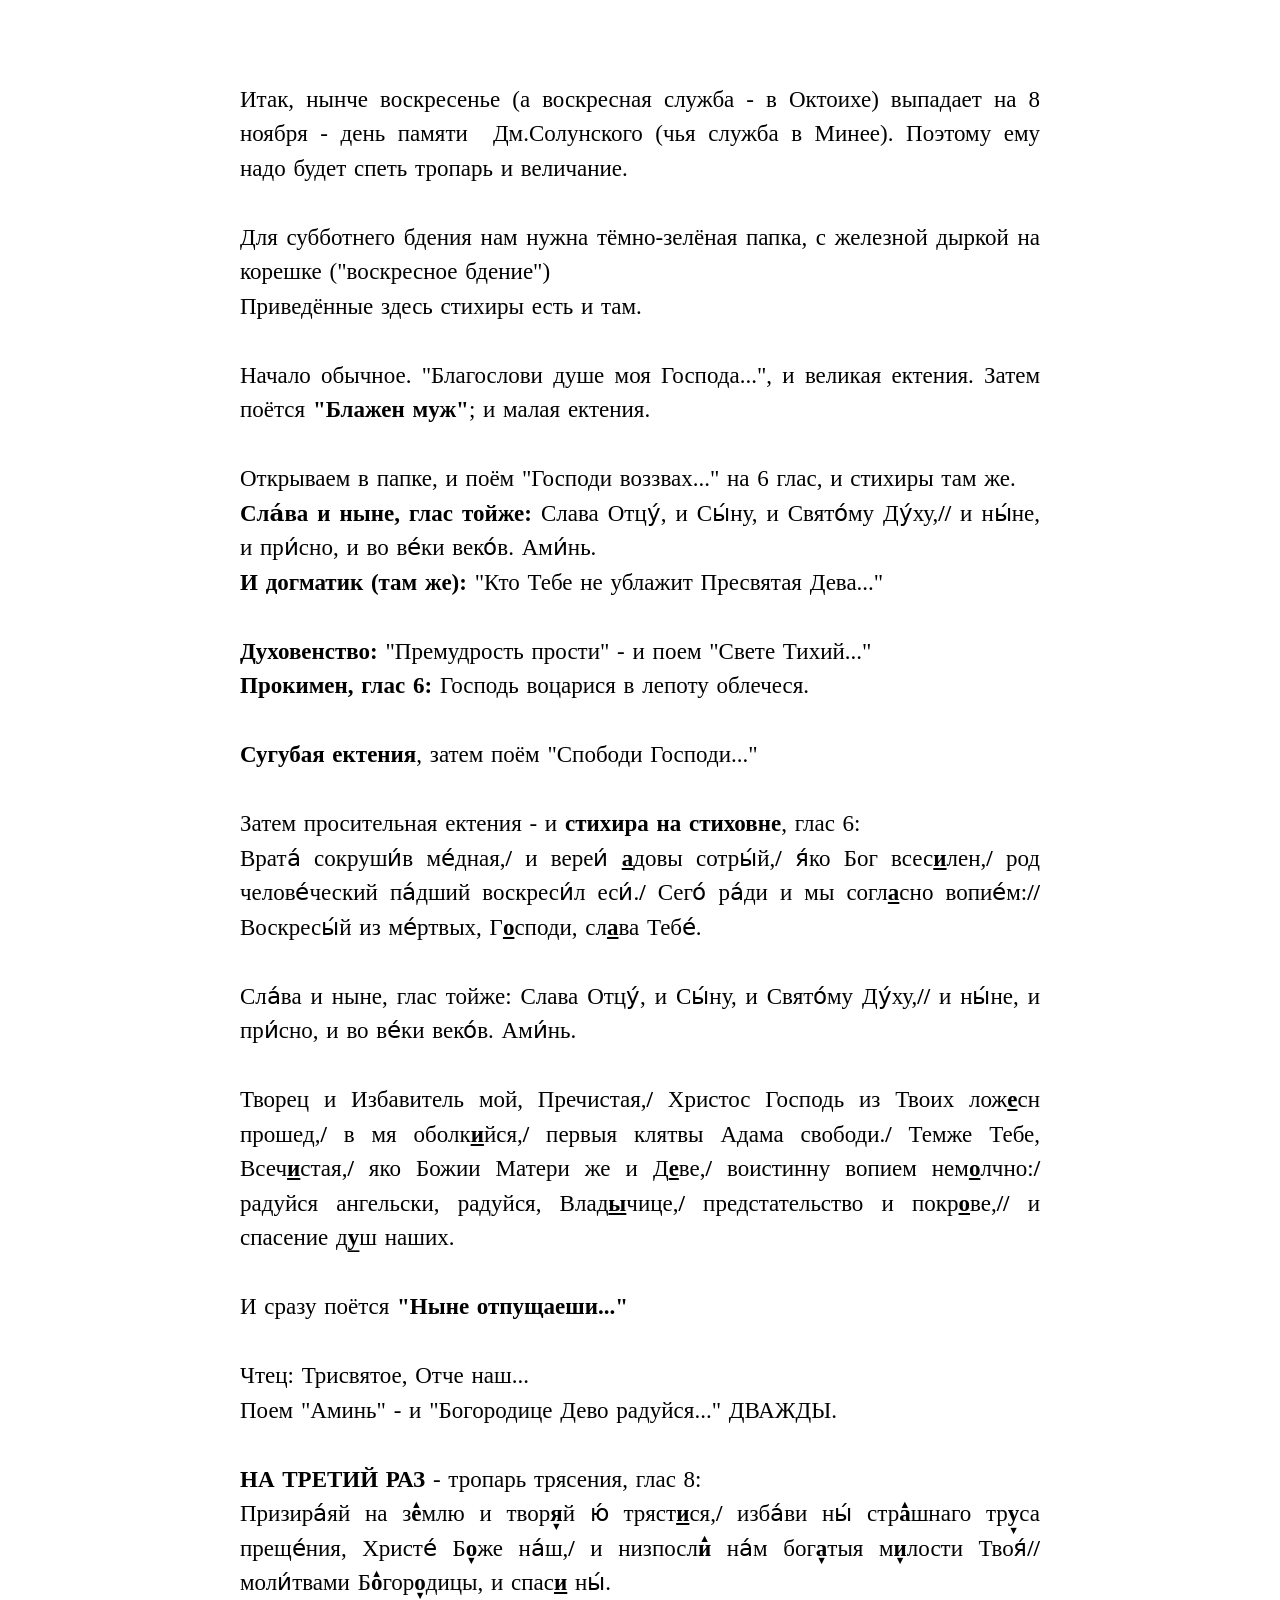
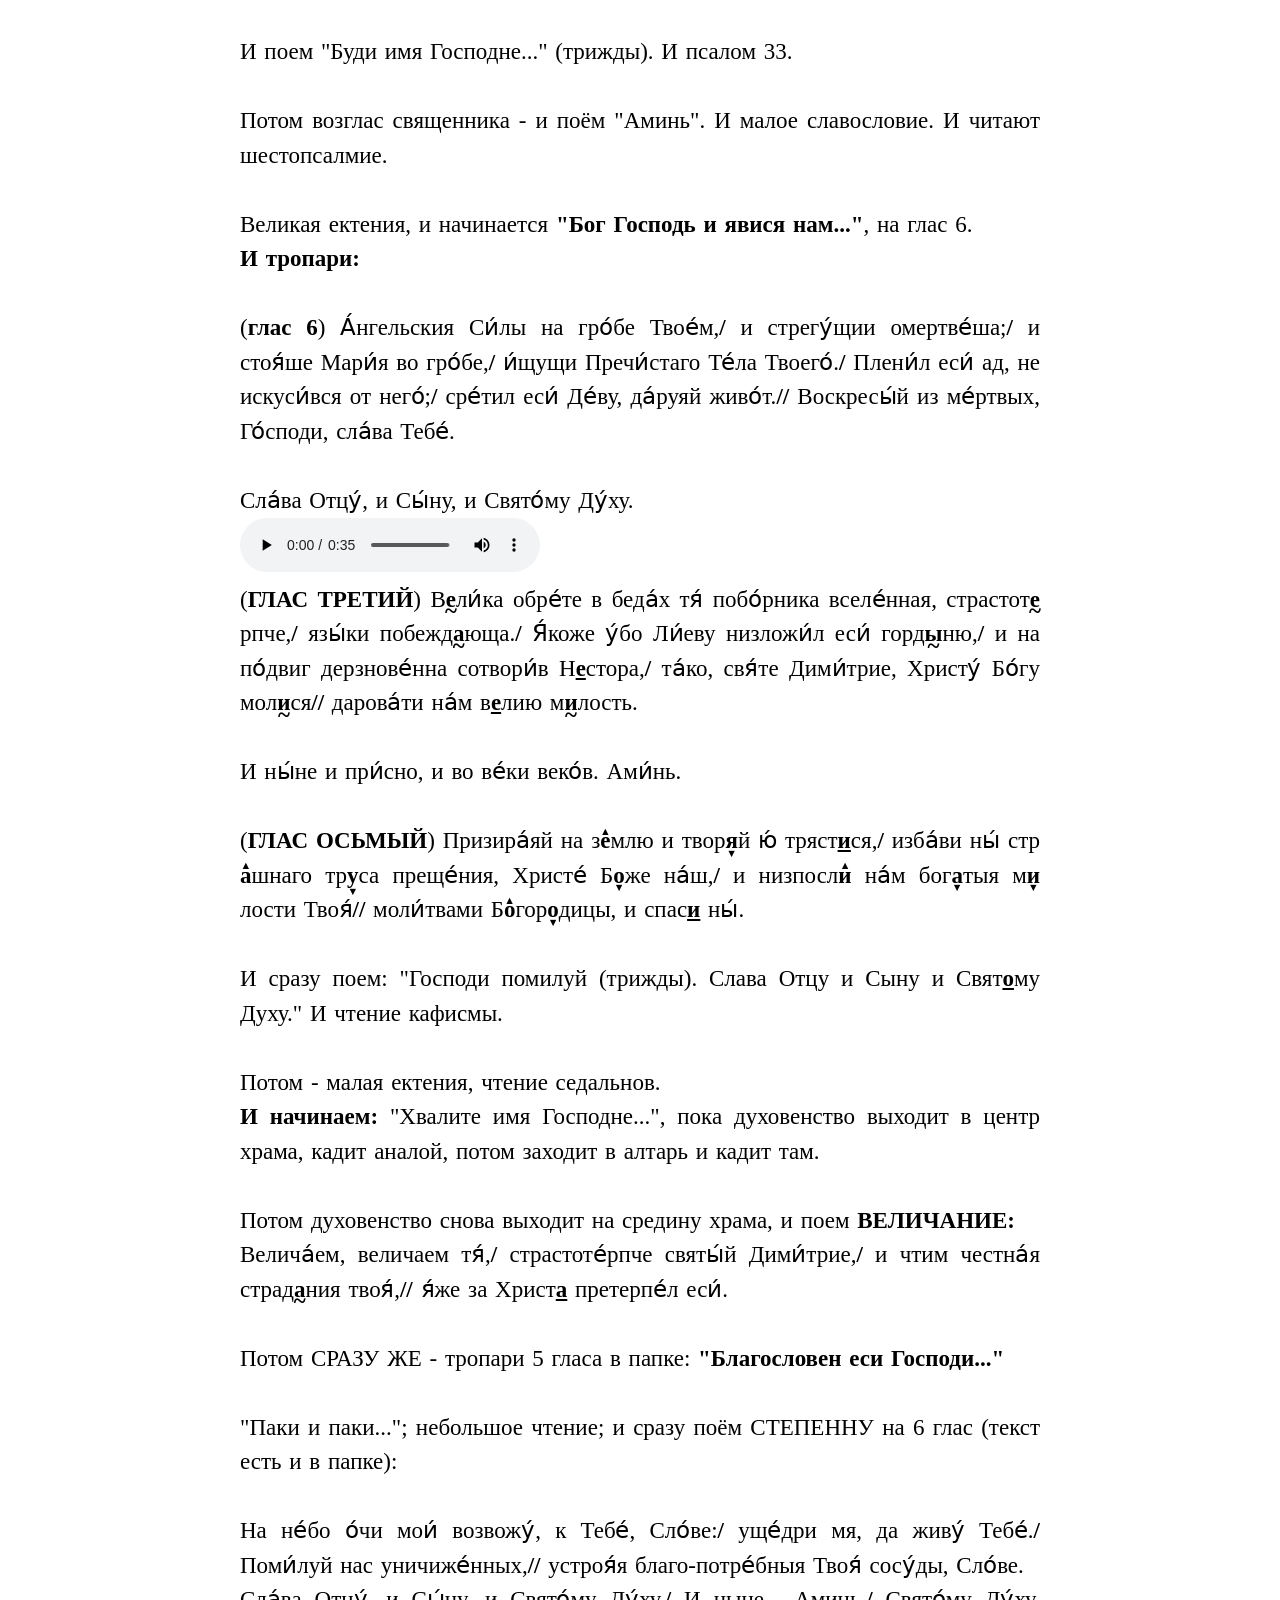
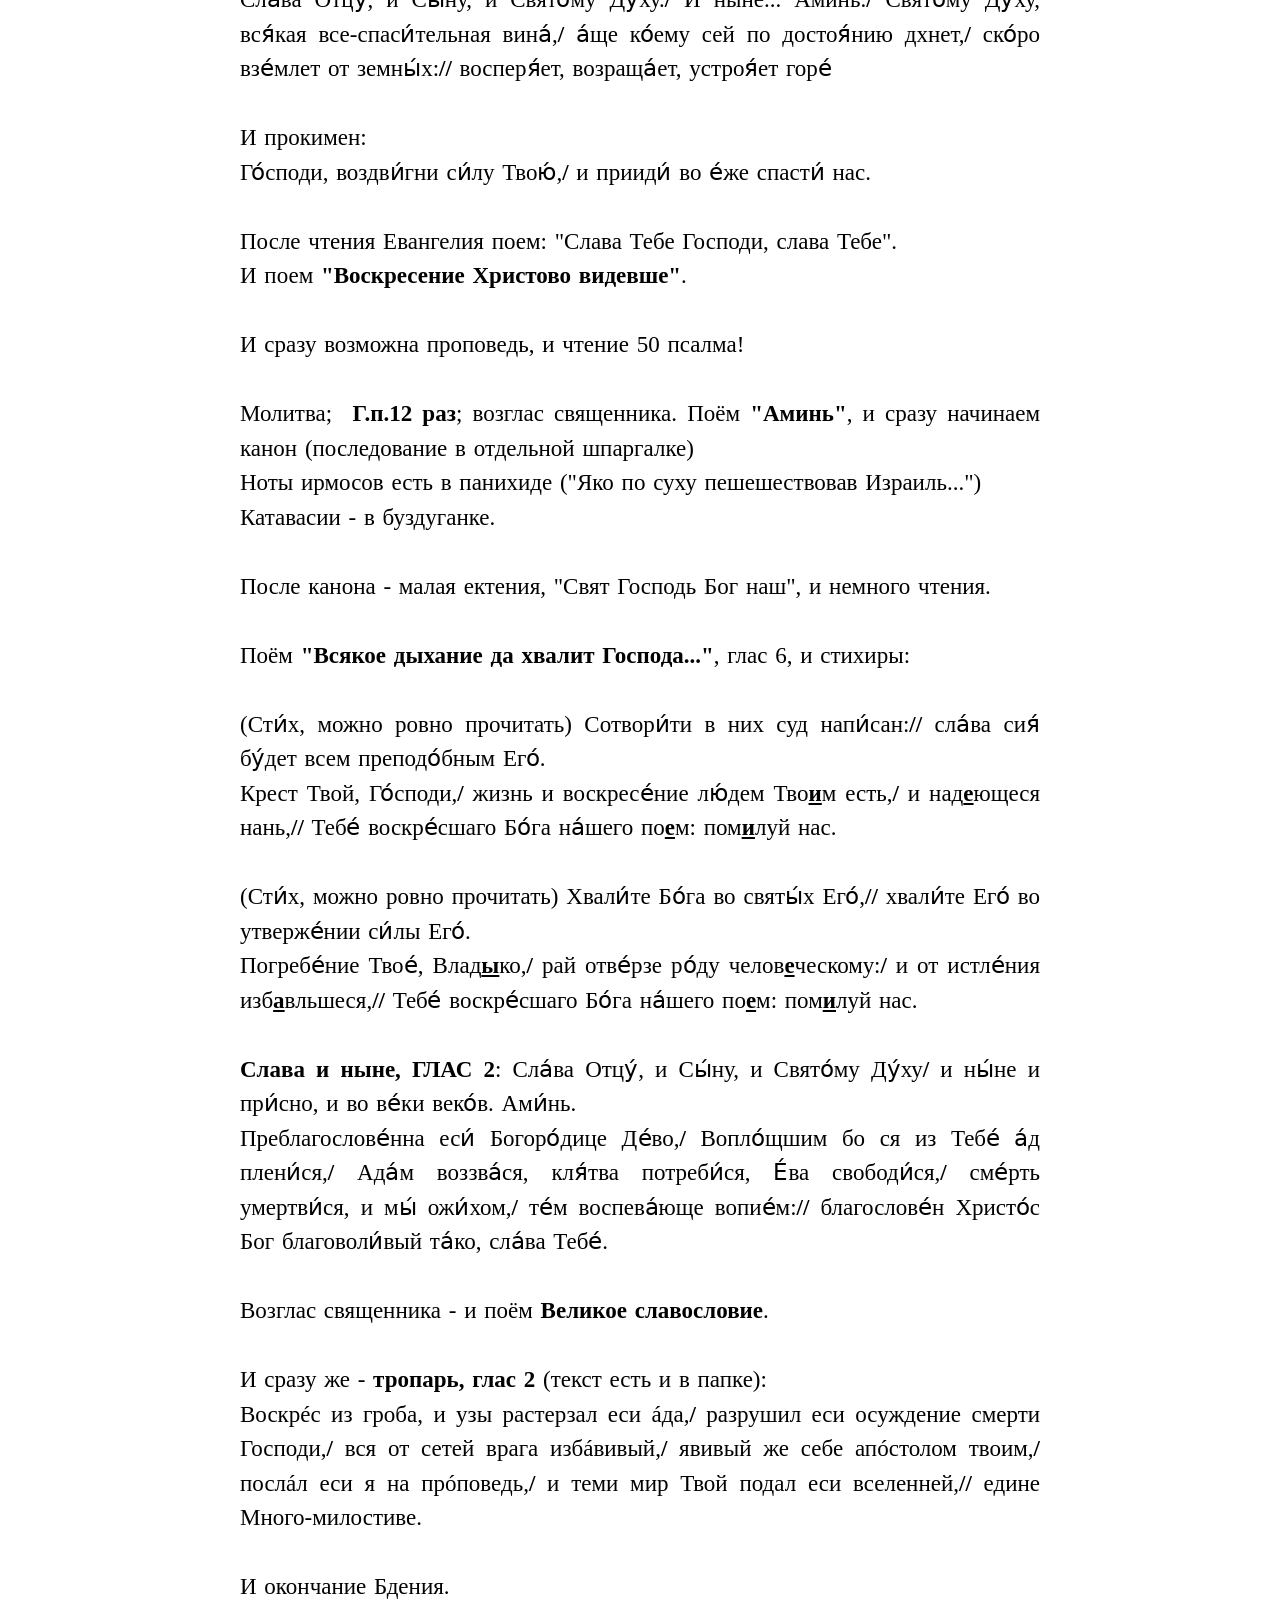
<file: vosk.html>
<!DOCTYPE html>
<html lang="ru">
<head>
    <meta charset="UTF-8">
    <meta name="viewport" content="width=device-width, initial-scale=1.0">
    <title>Voskr.+Dm.Solunsky</title>
<link rel="stylesheet" href="style.css">
</head>
<body>
<div class="chant-text">
Итак, нынче воскресенье (а воскресная служба - в Октоихе) выпадает на 8 ноября - день памяти  Дм.Солунского (чья служба в Минее). Поэтому ему надо будет спеть тропарь и величание.

Для субботнего бдения нам нужна тёмно-зелёная папка, с железной дыркой на корешке ("воскресное бдение")
Приведённые здесь стихиры есть и там.

Начало обычное. "Благослови душе моя Господа...", и великая ектения. Затем поётся <b>"Блажен муж"</b>; и малая ектения.

Открываем в папке, и поём "Господи воззвах..." на 6 глас, и стихиры там же. 
<b>Сла́ва и ныне, глас тойже:</b> Слава Отцу́, и Сы́ну, и Свято́му Ду́ху,<b>//</b> и ны́не, и при́сно, и во ве́ки веко́в. Ами́нь.
<b>И догматик (там же):</b> "Кто Тебе не ублажит Пресвятая Дева..."

<b>Духовенство:</b> "Премудрость прости" - и поем "Свете Тихий..."
<b>Прокимен, глас 6:</b> Господь воцарися в лепоту облечеся.

<b>Сугубая ектения</b>, затем поём "Спободи Господи..."

Затем просительная ектения - и <b>стихира на стиховне</b>, глас 6:
Врата́ сокруши́в ме́дная,<b>/</b> и вереи́ <b><u>а</u></b>довы сотры́й,<b>/</b> я́ко Бог всес<b><u>и</u></b>лен,<b>/</b> род челове́ческий па́дший воскреси́л еси́.<b>/</b> Сего́ ра́ди и мы согл<b><u>а</u></b>сно вопие́м:<b>//</b> Воскресы́й из ме́ртвых, Г<b><u>о</u></b>споди, сл<b><u>а</u></b>ва Тебе́.

Сла́ва и ныне, глас тойже: Слава Отцу́, и Сы́ну, и Свято́му Ду́ху,<b>//</b> и ны́не, и при́сно, и во ве́ки веко́в. Ами́нь.

Творец и Избавитель мой, Пречистая,<b>/</b> Христос Господь из Твоих лож<b><u>е</u></b>сн прошед,<b>/</b> в мя оболк<b><u>и</u></b>йся,<b>/</b> первыя клятвы Адама свободи.<b>/</b> Темже Тебе, Всеч<b><u>и</u></b>стая,<b>/</b> яко Божии Матери же и Д<b><u>е</u></b>ве,<b>/</b> воистинну вопием нем<b><u>о</u></b>лчно:<b>/</b> радуйся ангельски, радуйся, Влад<b><u>ы</u></b>чице,<b>/</b> предстательство и покр<b><u>о</u></b>ве,<b>//</b> и спасение д<b><span class="uu">у</span></b>ш наших.

И сразу поётся <b>"Ныне отпущаеши..."</b>

Чтец: Трисвятое, Отче наш...
Поем "Аминь" - и "Богородице Дево радуйся..." ДВАЖДЫ.

<b>НА ТРЕТИЙ РАЗ</b> - тропарь трясения, глас 8:
Призира́яй на з<b><span class="glas8up">е</span></b>млю и твор<b><span class="glas8down">я</span></b>й ю́ тряст<b><u>и</u></b>ся,<b>/</b> изба́ви ны́ стр<b><span class="glas8up">а</span></b>шнаго тр<b><span class="glas8downu">у</span></b>са преще́ния, Христе́ Б<b><span class="glas8down">о</span></b>же на́ш,<b>/</b> и низпосл<b><span class="glas8up">и</span></b> на́м бог<b><span class="glas8down">а</span></b>тыя м<b><span class="glas8down">и</span></b>лости Твоя́<b>//</b> моли́твами Б<b><span class="glas8up">о</span></b>гор<b><span class="glas8down">о</span></b>дицы, и спас<b><u>и</u></b> ны́.

И поем "Буди имя Господне..." (трижды). И псалом 33.

Потом возглас священника - и поём "Аминь". И малое славословие. И читают шестопсалмие.

Великая ектения, и начинается <b>"Бог Господь и явися нам..."</b>, на глас 6. 
<b>И тропари:</b> 

(<b>глас 6</b>) А́нгельския Си́лы на гро́бе Твое́м,<b>/</b> и стрегу́щии омертве́ша;<b>/</b> и стоя́ше Мари́я во гро́бе,<b>/</b> и́щущи Пречи́стаго Те́ла Твоего́.<b>/</b> Плени́л еси́ ад, не искуси́вся от него́;<b>/</b> сре́тил еси́ Де́ву, да́руяй живо́т.<b>//</b> Воскресы́й из ме́ртвых, Го́споди, сла́ва Тебе́. 

Сла́ва Отцу́, и Сы́ну, и Свято́му Ду́ху.
<audio controls>
<source src="mp3/trop_solunsk.mp3" type="audio/mpeg">
Ваш браузер не поддерживает встроенное аудио.
</audio>
(<b>ГЛАС ТРЕТИЙ</b>) В<b><span class="sing-wavy">е</span></b>ли́ка обре́те в беда́х тя́ побо́рника вселе́нная, страстот<b><span class="sing-wavy">е</span></b>рпче,<b>/</b> язы́ки побежд<b><span class="sing-wavy">а</span></b>юща.<b>/</b> Я́коже у́бо Ли́еву низложи́л еси́ горд<b><span class="sing-wavy">ы</span></b>ню,<b>/</b> и на по́двиг дерзнове́нна сотвори́в Н<b><u>е</u></b>стора,<b>/</b> та́ко, свя́те Дими́трие, Христу́ Бо́гу мол<b><span class="sing-wavy">и</span></b>ся<b>//</b> дарова́ти на́м в<b><u>е</u></b>лию м<b><span class="sing-wavy">и</span></b>лость.

И ны́не и при́сно, и во ве́ки веко́в. Ами́нь.

(<b>ГЛАС ОСЬМЫЙ</b>) Призира́яй на з<b><span class="glas8up">е</span></b>млю и твор<b><span class="glas8down">я</span></b>й ю́ тряст<b><u>и</u></b>ся,<b>/</b> изба́ви ны́ стр<b><span class="glas8up">а</span></b>шнаго тр<b><span class="glas8downu">у</span></b>са преще́ния, Христе́ Б<b><span class="glas8down">о</span></b>же на́ш,<b>/</b> и низпосл<b><span class="glas8up">и</span></b> на́м бог<b><span class="glas8down">а</span></b>тыя м<b><span class="glas8down">и</span></b>лости Твоя́<b>//</b> моли́твами Б<b><span class="glas8up">о</span></b>гор<b><span class="glas8down">о</span></b>дицы, и спас<b><u>и</u></b> ны́.

И сразу поем: "Господи помилуй (трижды). Слава Отцу и Сыну и Свят<b><u>о</u></b>му Духу." И чтение кафисмы.

Потом - малая ектения, чтение седальнов. 
<b>И начинаем:</b> "Хвалите имя Господне...", пока духовенство выходит в центр храма, кадит аналой, потом заходит в алтарь и кадит там.

Потом духовенство снова выходит на средину храма, и поем <b>ВЕЛИЧАНИЕ:</b>
Велича́ем, величаем тя́,<b>/</b> страстоте́рпче святы́й Дими́трие,<b>/</b> и чтим честна́я страд<b><span class="sing-wavy">а</span></b>ния твоя́,<b>//</b> я́же за Христ<b><u>а</u></b> претерпе́л еси́.

Потом СРАЗУ ЖЕ - тропари 5 гласа в папке: <b>"Благословен еси Господи..."</b>

"Паки и паки..."; небольшое чтение; и сразу поём СТЕПЕННУ на 6 глас (текст есть и в папке):

На не́бо о́чи мои́ возвожу́, к Тебе́, Сло́ве:<b>/</b> уще́дри мя, да живу́ Тебе́.<b>/</b> Поми́луй нас уничиже́нных,<b>//</b> устроя́я благо-потре́бныя Твоя́ сосу́ды, Сло́ве.
Сла́ва Отцу́, и Сы́ну, и Свято́му Ду́ху.<b>/</b> И ныне... Аминь.<b>/</b> Свято́му Ду́ху, вся́кая все-спаси́тельная вина́,<b>/</b> а́ще ко́ему сей по достоя́нию дхнет,<b>/</b> ско́ро взе́млет от земны́х:<b>//</b> восперя́ет, возраща́ет, устроя́ет горе́

И прокимен:
Го́споди, воздви́гни си́лу Твою́,<b>/</b> и прииди́ во е́же спасти́ нас.

После чтения Евангелия поем: "Слава Тебе Господи, слава Тебе". 
И поем <b>"Воскресение Христово видевше"</b>.

И сразу возможна проповедь, и чтение 50 псалма!

Молитва;  <b>Г.п.12 раз</b>; возглас священника. Поём <b>"Аминь"</b>, и сразу начинаем канон (последование в отдельной шпаргалке)
Ноты ирмосов есть в панихиде ("Яко по суху пешешествовав Израиль...")
Катавасии - в буздуганке.

После канона - малая ектения, "Свят Господь Бог наш", и немного чтения.

Поём <b>"Всякое дыхание да хвалит Господа..."</b>, глас 6, и стихиры:

(Сти́х, можно ровно прочитать) Сотвори́ти в них суд напи́сан:<b>//</b> сла́ва сия́ бу́дет всем преподо́бным Его́.
Крест Твой, Го́споди,<b>/</b> жизнь и воскресе́ние лю́дем Тво<b><u>и</u></b>м есть,<b>/</b> и над<b><u>е</u></b>ющеся нань,<b>//</b> Тебе́ воскре́сшаго Бо́га на́шего по<b><u>е</u></b>м: пом<b><u>и</u></b>луй нас.

(Сти́х, можно ровно прочитать) Хвали́те Бо́га во святы́х Его́,<b>//</b> хвали́те Его́ во утверже́нии си́лы Его́.
Погребе́ние Твое́, Влад<b><u>ы</u></b>ко,<b>/</b> рай отве́рзе ро́ду челов<b><u>е</u></b>ческому:<b>/</b> и от истле́ния изб<b><u>а</u></b>вльшеся,<b>//</b> Тебе́ воскре́сшаго Бо́га на́шего по<b><u>е</u></b>м: пом<b><u>и</u></b>луй нас.

<b>Слава и ныне, ГЛАС 2</b>: Сла́ва Отцу́, и Сы́ну, и Свято́му Ду́ху<b>/</b> и ны́не и при́сно, и во ве́ки веко́в. Ами́нь.
Преблагослове́нна еси́ Богоро́дице Де́во,<b>/</b> Вопло́щшим бо ся из Тебе́ а́д плени́ся,<b>/</b> Ада́м воззва́ся, кля́тва потреби́ся, Е́ва свободи́ся,<b>/</b> сме́рть умертви́ся, и мы́ ожи́хом,<b>/</b> те́м воспева́юще вопие́м:<b>//</b> благослове́н Христо́с Бог благоволи́вый та́ко, сла́ва Тебе́.

Возглас священника - и поём <b>Великое славословие</b>.

И сразу же - <b>тропарь, глас 2</b> (текст есть и в папке):
Воскрéс из гроба, и узы растерзал еси áда,<b>/</b> разрушил еси осуждение смерти Господи,<b>/</b> вся от сетей врага избáвивый,<b>/</b> явивый же себе апóстолом твоим,<b>/</b> послáл еси я на прóповедь,<b>/</b> и теми мир Твой подал еси вселенней,<b>//</b> едине Много-милостиве.

И окончание Бдения.
</div>
</body>
</html>
</file>
<file: style-little.css>
body {
    font-family: "Times New Roman", Georgia, serif;
    font-size: 22px;
    line-height: 1.5;
    padding: 20px;
    background-color: #fff;
    color: #000;
    text-align:justify;
	word-spacing:2px;
}
.chant-text {
    white-space: pre-wrap;
    max-width: 800px;
    margin: 0 auto;
}
.sing-wavy {
    position: relative;
    display: inline-block;
}
.sing-wavy::after {
    content: "~";
    position: absolute;
    bottom: 7px;
    left: 50%;
    transform: translateX(-50%);
    font-size: 1.0em;
    font-weight: 900;
    line-height: 0;
}

.sing-wuvy {
    position: relative;
    display: inline-block;
}
.sing-wuvy::after {
    content: "~";
    position: absolute;
    bottom: 4px;
    left: 50%;
    transform: translateX(-50%);
    font-size: 1.0em;
    font-weight: 900;
    line-height: 0;
}

.uu {
    position: relative;
    display: inline-block;
}	
.uu::after {
    content: "_";
    position: absolute;
    bottom: 15px;
    left: 50%;
    transform: translateX(-50%);
    font-size: 1.0em;
    font-weight: 900;
    line-height: 0;
}

.glas8up {
    position: relative;
    display: inline-block;
}	
.glas8up::after {
    content: "▲";
    position: absolute;
    bottom: 30px;
    left: 50%;
    transform: translateX(-50%);
    font-size: 0.4em;
    font-weight: 900;
    line-height: 0;
}

.glas8down {
    position: relative;
    display: inline-block;
}	
.glas8down::after {
    content: "▼";
    position: absolute;
    bottom: 5px;
    left: 50%;
    transform: translateX(-50%);
    font-size: 0.4em;
    font-weight: 900;
    line-height: 0;
}

.glas8downu {
    position: relative;
    display: inline-block;
}	
.glas8downu::after {
    content: "▼";
    position: absolute;
    bottom: 0px;
    left: 50%;
    transform: translateX(-50%);
    font-size: 0.4em;
    font-weight: 900;
    line-height: 0;
}

.gl6 {
    position: relative;
    display: inline-block;
}	
.gl6::after {
    content: "-";
    position: absolute;
    bottom: 8px;
    left: 50%;
    transform: translateX(-50%);
    font-size: 1.0em;
    font-weight: 900;
    line-height: 0;
}

.gl6u {
    position: relative;
    display: inline-block;
}	
.gl6u::after {
    content: "-";
    position: absolute;
    bottom: 5px;
    left: 50%;
    transform: translateX(-50%);
    font-size: 1.0em;
    font-weight: 900;
    line-height: 0;
}
</file>
<file: style.css>
body {
    font-family: "Times New Roman", Georgia, serif;
    font-size: 23px;
    line-height: 1.5;
    padding: 40px;
    background-color: #fff;
    color: #000;
    text-align:justify;
	word-spacing:2px;
}
.chant-text {
    white-space: pre-wrap;
    max-width: 800px;
    margin: 0 auto;
}
.sing-wavy {
    position: relative;
    display: inline-block;
}
.sing-wavy::after {
    content: "~";
    position: absolute;
    bottom: 6px;
    left: 50%;
    transform: translateX(-50%);
    font-size: 1.0em;
    font-weight: 900;
    line-height: 0;
}

.sing-wuvy {
    position: relative;
    display: inline-block;
}
.sing-wuvy::after {
    content: "~";
    position: absolute;
    bottom: 3px;
    left: 50%;
    transform: translateX(-50%);
    font-size: 1.0em;
    font-weight: 900;
    line-height: 0;
}

.uu {
    position: relative;
    display: inline-block;
}	
.uu::after {
    content: "_";
    position: absolute;
    bottom: 14px;
    left: 50%;
    transform: translateX(-50%);
    font-size: 1.0em;
    font-weight: 900;
    line-height: 0;
}

.glas8up {
    position: relative;
    display: inline-block;
}	
.glas8up::after {
    content: "▲";
    position: absolute;
    bottom: 28px;
    left: 50%;
    transform: translateX(-50%);
    font-size: 0.47em;
    font-weight: 900;
    line-height: 0;
}

.glas8down {
    position: relative;
    display: inline-block;
}	
.glas8down::after {
    content: "▼";
    position: absolute;
    bottom: 6px;
    left: 50%;
    transform: translateX(-50%);
    font-size: 0.47em;
    font-weight: 900;
    line-height: 0;
}

.glas8downu {
    position: relative;
    display: inline-block;
}	
.glas8downu::after {
    content: "▼";
    position: absolute;
    bottom: 2px;
    left: 50%;
    transform: translateX(-50%);
    font-size: 0.47em;
    font-weight: 900;
    line-height: 0;
}

.gl6 {
    position: relative;
    display: inline-block;
}	
.gl6::after {
    content: "-";
    position: absolute;
    bottom: 8px;
    left: 50%;
    transform: translateX(-50%);
    font-size: 1.0em;
    font-weight: 900;
    line-height: 0;
}

.gl6u {
    position: relative;
    display: inline-block;
}	
.gl6u::after {
    content: "-";
    position: absolute;
    bottom: 5px;
    left: 50%;
    transform: translateX(-50%);
    font-size: 1.0em;
    font-weight: 900;
    line-height: 0;
}
</file>
